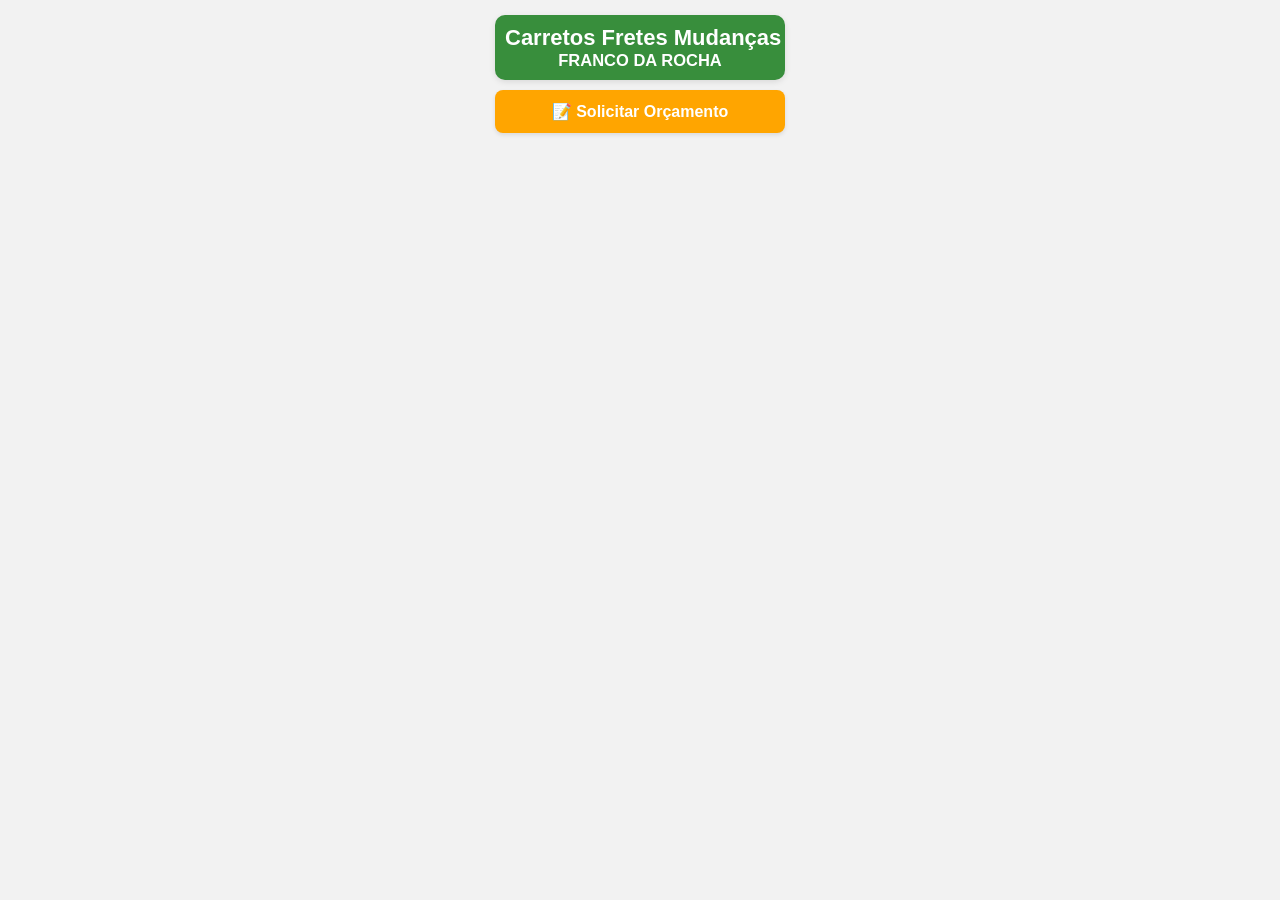
<file: index.html>
<!DOCTYPE html>
<html lang="pt-br">
<head>
  <meta charset="UTF-8" />
  <meta name="viewport" content="width=device-width, initial-scale=1.0"/>
  <title>Carreto em Franco Da Rocha</title>
  <meta name="description" content="Peça seu orçamento de frete, carreto ou mudança em Franco da Rocha, Caieiras, Francisco Morato e região.">
  <link rel="stylesheet" href="style.css" />
</head>
<body>

  <header>
    <h1>Carretos Fretes Mudanças</h1>
    <h2>FRANCO DA ROCHA</h2>
  </header>
  <main>
    <button id="btnOrcamento">📝 Solicitar Orçamento</button>

    <section id="comodosContainer" class="hidden">
      <div class="comodoToggle" data-comodo="cozinha">🍽️ Cozinha</div>
      <form id="cozinha" class="comodo hidden">
        <label><input type="checkbox" id="geladeira"  name="Cozinha" value="✅🧊 Geladeira" />              ✅🧊 Geladeira</label>
        <label><input type="checkbox" id="fogao"      name="Cozinha" value="✅🍳 Fogão" />                  ✅🍳 Fogão</label>
        <label><input type="checkbox" id="maquina"    name="Cozinha" value="✅🧼 Máquina de Lavar Roupa" /> ✅🧼 Máquina de Lavar Roupa</label>
        <label><input type="checkbox" id="microondas" name="Cozinha" value="✅🍔 Micro-ondas" />            ✅🍔 Micro-ondas</label>
        <label><input type="checkbox" id="lavaLoucas" name="Cozinha" value="✅🍽️ Lava-louças" />            ✅🍽️ Lava-louças</label>
        <label><input type="checkbox" id="forno"      name="Cozinha" value="✅🔥 Forno" />                  ✅🔥 Forno</label>
      </form>

      <div class="comodoToggle" data-comodo="quarto">🛏️ Quarto</div>
      <form id="quarto" class="comodo hidden">
        <label><input type="checkbox" id="colchao"      name="Quarto" value="✅🛏️ Colchão" />       ✅🛏️ Colchão</label>
        <label><input type="checkbox" id="box"          name="Quarto" value="✅🛏️ Box" />           ✅🛏️ Box</label>
        <label><input type="checkbox" id="guardaRoupa"  name="Quarto" value="✅👚 Guarda-roupa" />  ✅👚 Guarda-roupa</label>
      </form>

      <div class="comodoToggle" data-comodo="sala">🛋️ Sala</div>
      <form id="sala" class="comodo hidden">
        <label><input type="checkbox" id="sofa"     name="Sala" value="✅🛋️ Sofá"/>    ✅🛋️ Sofá</label>
        <label><input type="checkbox" id="rack"     name="Sala" value="✅📺 Rack"/>    ✅📺 Rack</label>
        <label><input type="checkbox" id="estante"  name="Sala" value="✅🖼️ Estante"/> ✅🖼️ Estante</label>
      </form>
    </section>

    <section id="dadosFinais" class="hidden">
      <label for="nome">🙋 Nome:
        <input type="text" id="nome" placeholder="Seu nome completo" />
      </label> 
      <label for="carregar">📍 Endereço de carregar:
        <input type="text" id="carregar" placeholder="Rua e número de origem" />
      </label>
      <label for="descarregar">📍 Endereço de descarregar:
        <input type="text" id="descarregar" placeholder="Rua e número de destino" />
      </label>
      <label for="data">📅 Data do carreto:
        <input type="date" id="data" />
      </label>

      <button id="btnEnviarZap">📤 Enviar Orçamento no Zap</button>
    </section>
  </main>

  <script src="script.js"></script>
</body>
</html>
</file>
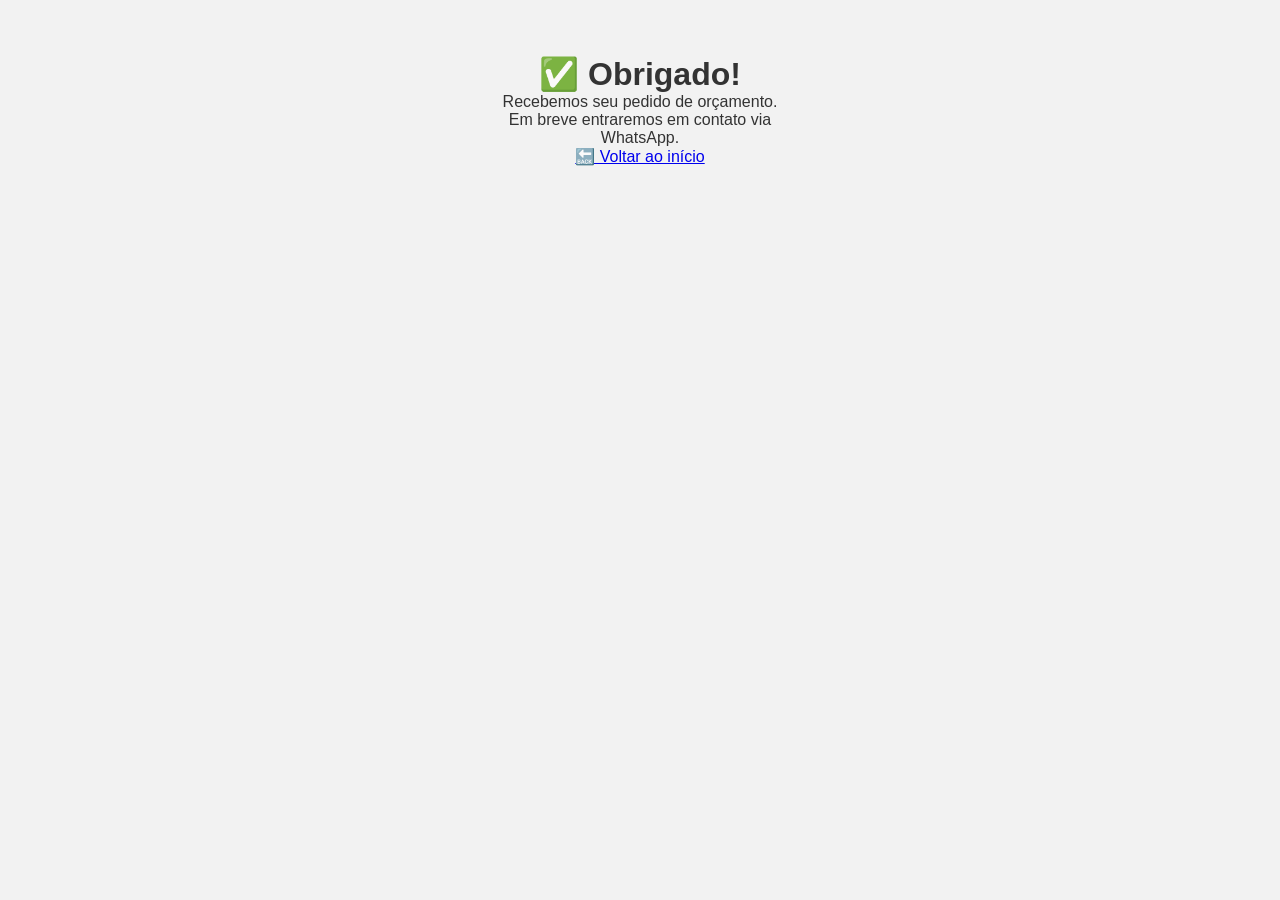
<file: obrigado.html>
<!DOCTYPE html>
<html lang="pt-br">
<head>
  <meta charset="UTF-8">
  <title>Orçamento Enviado - Obrigado!</title>
  <meta name="robots" content="noindex">
  <link rel="stylesheet" href="style.css">
</head>
<body>
  <main style="text-align: center; margin-top: 40px;">
    <h1>✅ Obrigado!</h1>
    <p>Recebemos seu pedido de orçamento. Em breve entraremos em contato via WhatsApp.</p>
    <a href="index.html">🔙 Voltar ao início</a>
  </main>

  <!-- Google Ads/Analytics Conversion -->
  <script>
    // Substitua 'AW-CONVERSION_ID/label' pelo seu código real
    gtag('event', 'conversion', {'send_to': 'AW-CONVERSION_ID/label'});
  </script>
</body>
</html>
</file>
<file: style.css>
* {
  box-sizing: border-box;
  margin: 0;
  padding: 0;
}

body {
  font-family: 'Segoe UI', Tahoma, Geneva, Verdana, sans-serif;
  background: #f2f2f2;
  color: #333;
  max-width: 320px;
  margin: 0 auto;
  padding: 15px;
}

header {
  background-color: #388e3c;
  color: white;
  padding: 10px 10px 10px;
  text-align: center;
  font-size: 11px;
  font-weight: bold;
  border-radius: 10px;
  box-shadow: 0 2px 6px rgba(0,0,0,0.1);
  position: sticky;
  top: 0;
  z-index: 10;
  white-space: nowrap;
  overflow: hidden;
  text-overflow: ellipsis;
}
button {
  width: 100%;
  margin: 10px 0;
  padding: 12px;
  background: orange;
  border: none;
  border-radius: 8px;
  color: white;
  font-size: 16px;
  font-weight: bold;
  cursor: pointer;
  box-shadow: 0 2px 4px rgba(0,0,0,0.1);
  transition: background 0.3s;
}

button:hover {
  background: #388e3c;
}

.comodoToggle {
  background-color: #e0e0e0;
  padding: 10px;
  font-weight: bold;
  margin-top: 10px;
  cursor: pointer;
  border-radius: 8px;
  border: 1px solid #ccc;
  box-shadow: inset 0 1px 2px rgba(0,0,0,0.05);
  transition: background 0.3s;
}

.comodoToggle:hover {
  background-color: #388e3c;
}

.comodo {
  margin-top: 5px;
  padding: 10px;
  background: #fff;
  border: 1px solid #ccc;
  border-radius: 8px;
  box-shadow: 0 1px 3px rgba(0,0,0,0.05);
}

.hidden {
  display: none;
}

form label {
  display: block;
  margin: 8px 0 5px;
  font-size: 14px;
}

input[type="text"],
input[type="date"] {
  width: 100%;
  padding: 10px;
  margin-top: 4px;
  border: 1px solid #ccc;
  border-radius: 6px;
  font-size: 14px;
  background-color: #fafafa;
}

input[type="checkbox"] {
  margin-right: 8px;
  transform: scale(1.3);
}

.checkbox-item {
  margin: 6px 0;
  font-size: 14px;
  display: flex;
  align-items: center;
}
</file>
